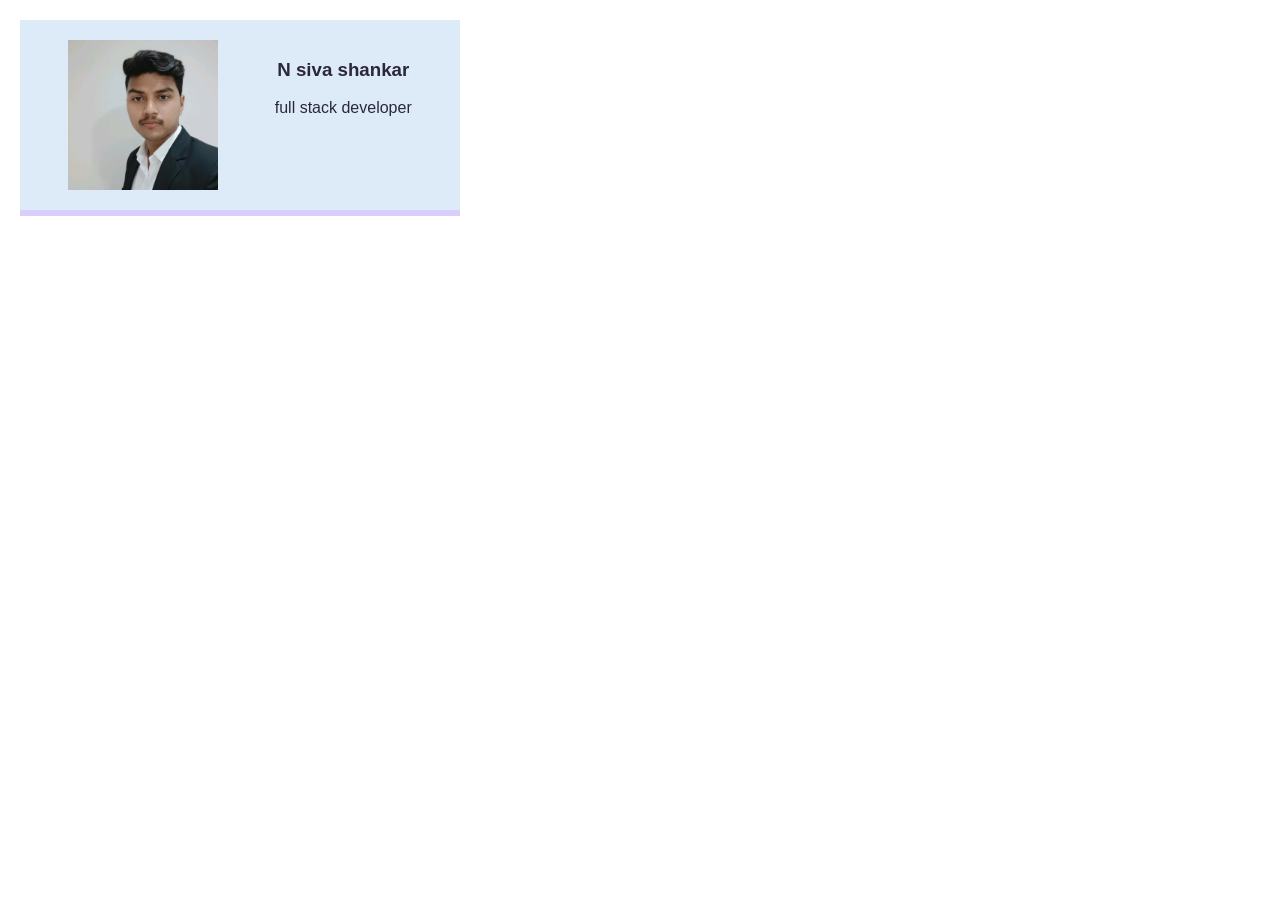
<file: html&css/html/card/index.html>
<!DOCTYPE html>
<html lang="en">
<head>
    <meta charset="UTF-8">
    <meta name="viewport" content="width=device-width, initial-scale=1.0">
    <title>card</title>
    <link rel="stylesheet" href="style.css">
</head>
<body>
    <div class="card">
        <img class="avatar"  src="./11.jpeg" alt="">
        <div>
            <h3>N siva shankar</h3>
            <p>full stack developer</p>
        </div>
    </div>
</body>
</html>
</file>
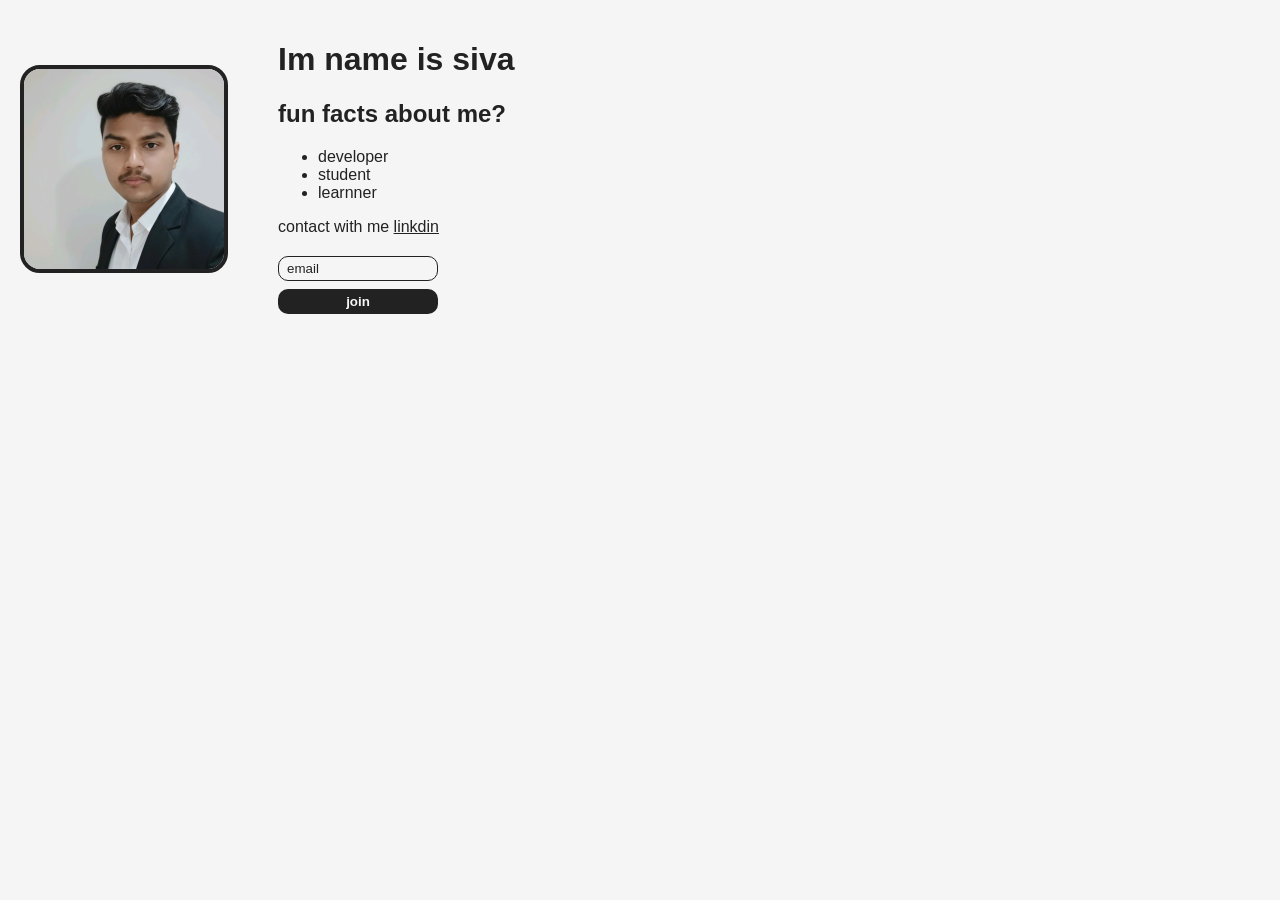
<file: html&css/html/1.html>
<!DOCTYPE html>
<html lang="en">
<head>
    <meta charset="UTF-8">
    <meta name="viewport" content="width=device-width, initial-scale=1.0">
    <title>p1</title>
    <link rel="stylesheet" href="style.css">
</head>
<body>
    <div class="a">
        <div>

            <img src="11.jpeg" width="10px"/>
        </div>
        <div>
            <h1>Im name is siva</h1>
            <h2>
                fun facts about me?
            </h2>
            <ul>
                <li>developer</li>
                <li>student</li>
                <li>learnner</li>
            </ul>
            <p>contact with me <a href="https://www.linkedin.com/in/n-siva-shankar-684b3130a/" target="_blank">linkdin</a></p>
            <div>
                <input type="text" placeholder="email" />
                <button>join</button>
            </div>
        
             
        </div>
    
    </div>
    
</body>
</html>
</file>
<file: html&css/html/card/style.css>
body {
    margin: 20px;
    font-family: Verdana, Geneva, Tahoma, sans-serif;
}

.avatar {
    width: 150px;
}

.card {
    width: 400px;
    /* 
    Challenge:
    Replace the two margin properties with a 
    single margin shorthand.
    */
    margin: ;
    padding: 20px;
    display: flex;
    justify-content: space-around;
    text-align: center;
    background: #ddebf8;
    color: #2b2839;
    border-bottom: 6px solid #d8cefe;
}

.border-blue {
    border: 1px dotted blue;
}
</file>
<file: html&css/html/style.css>
:root {
    --superhero: 'Bangers', cursive;
    --fantasy: 'MedievalSharp', cursive;
    --space: 'Orbitron', sans-serif;
    --military: 'Black Ops One', cursive;
    --romantic: 'La Belle Aurore', cursive;
    --scary: 'Creepster', cursive;
    --cowboy: 'Rye', cursive;
    --regular: sans-serif;
    --fantasy: 'MedievalSharp', cursive;
    --font: var(--regular);
    --sharp: 0;
    --soft: 10px;
    --round: 100px;

    --image: var(--soft);

    --background: #f5f5f5;
    --text: #222222;

    --light: var(--background);
    --dark: var(--text);
}


body,
html {
    margin: 0;
    padding: 10px;
    background: var(--background);
    color: var(--text);
    font-family: var(--font);
}img {
    width: 200px;
    border-radius: calc(var(--image) * 2);
    border: 4px solid var(--text);
    margin-right: 50px;

}

a {
    color: var(--text);
}

input {
    display: block;
    margin: 20px 0 0;
    width: 160px;
    box-sizing: border-box;
    padding: 4px 8px;
    border-width: 1px;
    border-style: solid;
    border-color: var(--text);
    color: var(--text);
    background: none;
    border-radius: var(--image);
    font-family: var(--font);
}

::placeholder {
    color: var(--text);
}

button {
    border-radius: var(--image);
    padding: 5px 10px;
    border: none;
    background: var(--text);
    color: var(--background);
    font-weight: bold;
    box-sizing: border-box;
    display: block;
    margin: 8px 0;
    cursor: pointer;
    font-family: var(--font);
    width: 160px;
}

.a{
    display: flex;
    align-items: center;
    
}
</file>
